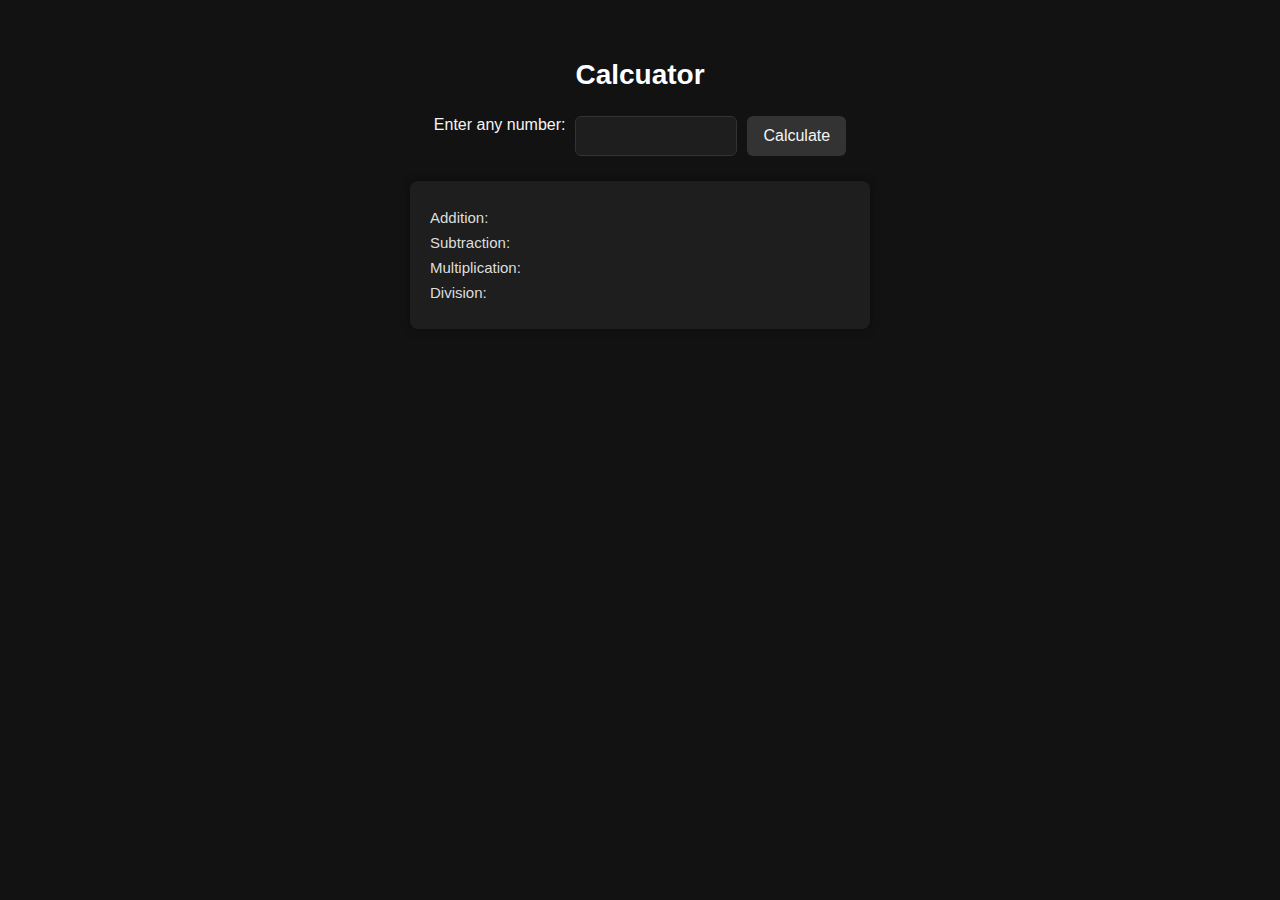
<file: FINAL/index.html>
<!-- joey dixon - 10/27/2025 -->


<!DOCTYPE html>
<html lang="en">
<head>
  <meta charset="UTF-8" />
  <meta name="viewport" content="width=device-width, initial-scale=1.0" />
  <title>JS2 FINAL</title>
  <link rel="stylesheet" href="styles.css" />
</head>
<body>
  <h1>Calcuator</h1>

  <form id="calc-form">
    <label for="num">Enter any number:</label>
    <input type="number" id="num" />
    <button type="button" id="calculate">Calculate</button>
  </form>

  <section id="results">
    <p id="addition">Addition:</p>
    <p id="subtraction">Subtraction:</p>
    <p id="multiplication">Multiplication:</p>
    <p id="division">Division:</p>
  </section>

  <script src="script.js"></script>
</body>
</html>
</file>
<file: FINAL/styles.css>
/* joey dixon - 10/27/25 */


body {
  font-family: Helvetica, sans-serif;
  margin: 0;
  padding: 40px 20px;
  background-color: #121212;
  color: #f5f5f5;
  text-align: center;
}

h1 {
  color: #ffffff;
  font-size: 28px;
  margin-bottom: 25px;
}

form {
  display: flex;
  justify-content: center;
  flex-wrap: wrap;
  gap: 10px;
  margin-bottom: 25px;
}

input[type="number"] {
  padding: 10px;
  font-size: 16px;
  border: 1px solid #333;
  border-radius: 6px;
  width: 140px;
  background-color: #1e1e1e;
  color: #f5f5f5;
  transition: border-color 0.2s ease;
}

input[type="number"]:focus {
  border-color: #888;
  outline: none;
}

button {
  padding: 10px 16px;
  font-size: 16px;
  background-color: #333;
  color: #f5f5f5;
  border: none;
  border-radius: 6px;
  cursor: pointer;
  transition: background-color 0.2s ease;
}

button:hover {
  background-color: #555;
}

#results {
  text-align: left;
  max-width: 420px;
  margin: 0 auto;
  background: #1e1e1e;
  border-radius: 8px;
  padding: 20px;
  box-shadow: 0 0 10px rgba(0, 0, 0, 0.4);
}

p {
  font-size: 15px;
  margin: 8px 0;
  color: #ddd;
}

@media (max-width: 768px) {
  form {
    flex-direction: column;
  }

  input[type="number"],
  button {
    width: 100%;
  }

  #results {
    width: 95%;
  }
}

@media (max-width: 480px) {
  h1 {
    font-size: 22px;
  }

  p {
    font-size: 14px;
  }
}
</file>
